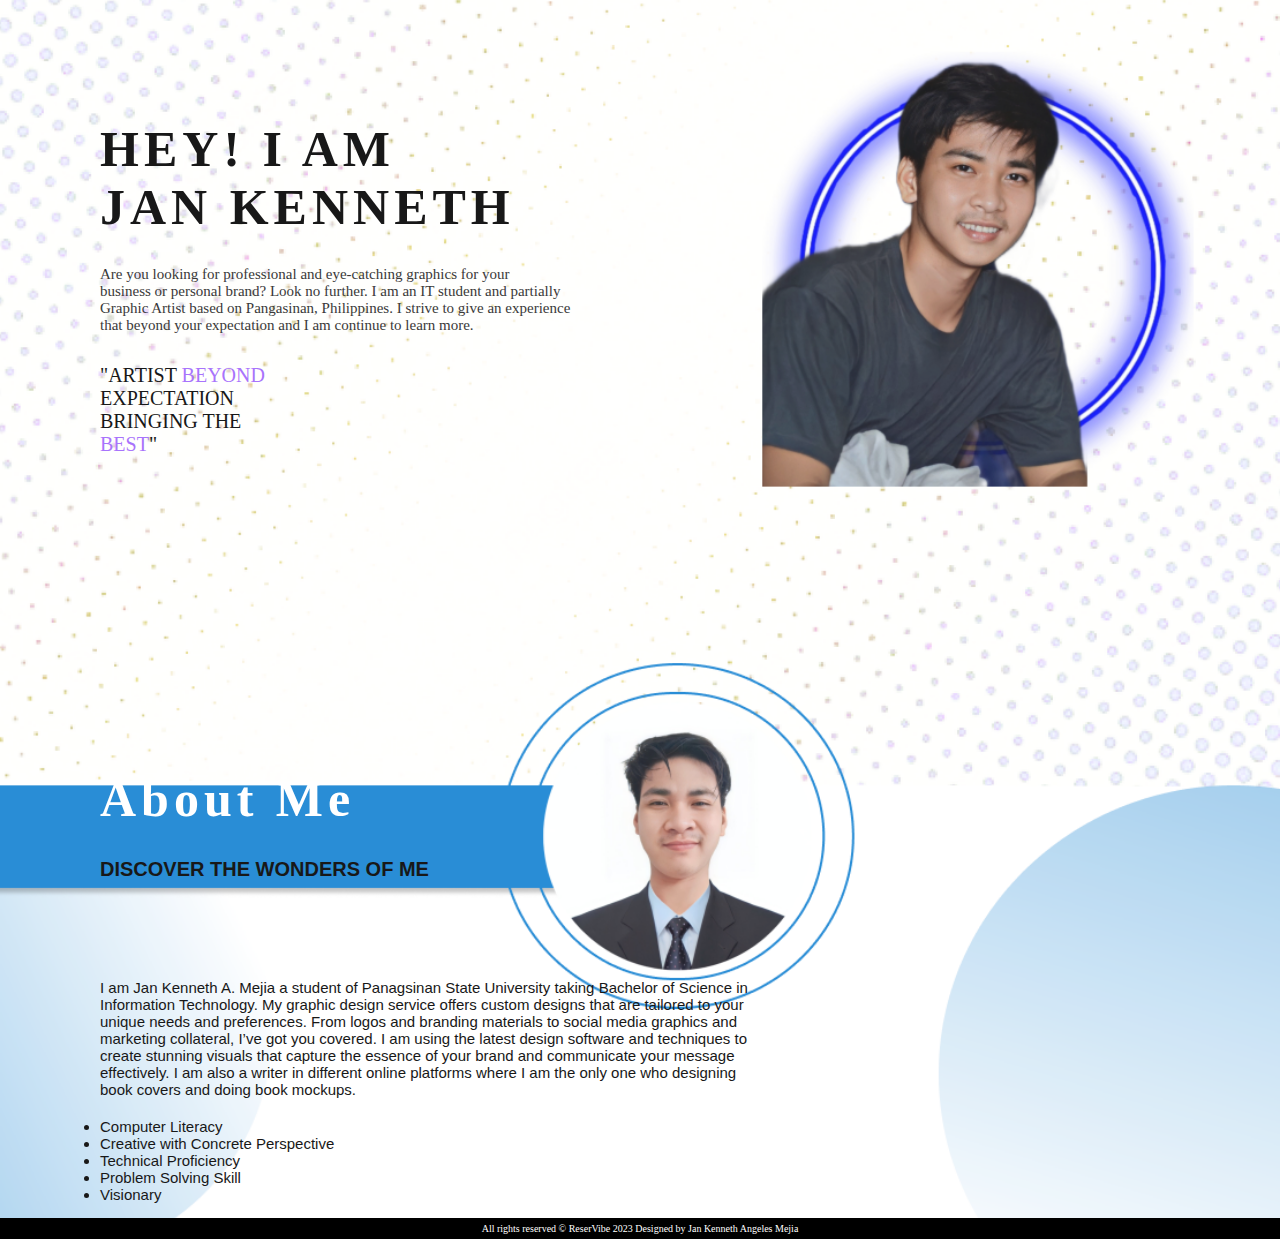
<file: index.html>
<!DOCTYPE html>
<html lang="en">
<head>
    <meta charset="UTF-8">
    <meta http-equiv="X-UA-Compatible" content="IE=edge">
    <meta name="viewport" content="width=device-width, initial-scale=1.0">
    <title>ReserVibe</title>
    <link rel="stylesheet" href="personal.css">
    <link rel="stylesheet" href="https://cdnjs.cloudflare.com/ajax/libs/font-awesome/6.4.0/css/all.min.css">
</head>
<body>
    <section>



       <div class="content">
        <div class="info">
            <h1>Hey!<span> I am <br> Jan Kenneth</span></h1>
            <p>Are you looking for professional and eye-catching graphics for your <br> business or personal brand? Look no further. I am an IT student and partially <br> Graphic Artist based on Pangasinan, Philippines. I strive to give an experience <br> that beyond your expectation  and I am continue to learn more.</p>
            <div class="quote"> "ARTIST <span> BEYOND <br></span> EXPECTATION <br> BRINGING THE <br> <span>BEST</span>" </div>
        </div>
       </div>


       <div class="content">
        <div class="text"><br> <br> <br>
            <h1 id="aboutme">About Me</h1>
            <h2>DISCOVER THE WONDERS OF ME </h2><br>
                <p>I am Jan Kenneth A. Mejia a student of Panagsinan State University taking Bachelor of Science in Information Technology. My graphic design service offers custom designs that are tailored to your unique needs and preferences. From logos and branding materials to social media graphics and marketing collateral, I’ve got you covered. I am using the latest design software and techniques to create stunning visuals that capture the essence of your brand and communicate your message effectively. I am also a writer in different online platforms where I am the only one who designing book covers and doing book mockups.</p>
                <ul>
                    <li>Computer Literacy</li>
                    <li>Creative with Concrete Perspective</li>
                    <li>Technical Proficiency</li>
                    <li>Problem Solving Skill</li>
                    <li>Visionary</li>
                </ul>
        </div>

       </div>
    </section>

    


    <div class="footer-bottom">
        <p>All rights reserved &copy ReserVibe 2023 Designed by Jan Kenneth Angeles Mejia</p>
       </div>

</body>
</html>
</file>
<file: personal.css>
@import url('https://fonts.googleapis.com/css2?family=Poppins:ital,wght@0,300;0,500;0,600;0,700;0,800;0,900;1,200;1,300;1,400;1,600;1,800;1,900&display=swap');

*{
    margin: 0;
    padding: 0;
    box-sizing: border-box;
    font-family: "Poppins" sans-serif;

}

section{
    position: relative;
    width: 100%;
    min-height: 100vh;
    display: flex;
    flex-direction: column;
    justify-content: flex-start;
    background: url(images/bgd.png) no-repeat;
    background-size: cover;
    background-position: start;
    opacity: 90%;
    box-sizing: border-box;
}



header{
    position: fixed;
    background: rgba(62, 1, 103, 0.683);
    top: 0;
    width: 100%;
    display: flex;
    justify-content: space-between;
    align-items: center;
}



.logo {
    padding-left: 10px;
    width: 60px;
    cursor: pointer;
}

    nav a:hover a{
            color: #d0ff00;    
    }

    nav a{
        color: #fff;
        text-decoration: none;
        font-weight: 600;
        letter-spacing: 1px;
        padding: 2px 10px;
        margin-right: 30px;
        text-shadow: #000;
    }


    nav .info-btn{
        color: #ffff;
        background: #a06ef0;
        text-decoration: none;
        font-weight: 700;
        letter-spacing: 2px;
        padding: 10px 20px;
        border-radius: 20px;
    }
  
   

    .content{
        max-width: 650px;
        margin-top: 120px;
        margin-left: 100px;
    }

    .content .info h1{
        color: #000;
        font-size: 50px;
        font-weight: 800px;
        text-transform: uppercase;
        margin-bottom: 30px;
        letter-spacing: 5px;
    }

    .content .info h1 span{
        color: #000;
        letter-spacing: 5px;
        font-size: 50px;
        font-weight: 800px;
    }

    .content .info p{
        color: #252424;
        text-shadow: #000 10px;
        font-size: 15px;
        font-weight: 500px;
        margin-top: 15px;
        margin-bottom: 30px;
    }

    .content .quote{
        color: #000;
        font-size: 20px;
        font-weight: 900px;
        text-transform: uppercase;
        margin-top: 30px;
        margin-bottom: 30px;
    }

    .content .quote span{
        color: #9F65FC;
        font-size: 20px;
        font-weight: 900px;
        text-transform: uppercase;
        margin-top: 30px;
        margin-bottom: 30px;
    }

    .content .info-btn{
        color: #fff;
        background: #9F65FC;
        text-decoration: none;
        font-weight: 700;
        letter-spacing: 2px;
        padding: 10px 25px;
        border-radius: 20px;
    }

    .footer-top .socials{
        background: rgba(83, 0, 109, 0.863);
        top: 0;
        display: flex;
        justify-content: right;
        color: #ffff;
        padding-top: 10px;
        padding-bottom: 10px;
        font-size: 10px;
        position: relative;
        text-align: center;
    }

    .content .text {
        padding-bottom: 15px;
    }

    .content .text h1{
        color: #fff;
        font-size: 50px;
        font-weight: 600px;
        padding-top: 110px;
        margin-bottom: 30px;
        letter-spacing: 5px;
    }
    .content .text h2{
        color: #000;
        font-size: 20px;
        font-weight: 600px;
        font-family: Arial, Helvetica, sans-serif;
        margin-bottom: 30px;
        
    }

    .content .text p{
        color: #000;
        padding-top: 50px;
        padding-bottom: 20px;
        font-size: 15px;
        font-weight: 500px;
        font-family: Arial, Helvetica, sans-serif;
    }

    .content .text ul li{
        color: #000;
        font-size: 15px;
        font-weight: 500px;
        font-family: Arial, Helvetica, sans-serif;
    }

    footer{
        position: relative;
        background: rgb(125, 77, 138);
        height: auto;
        width: 100%;
        font-weight: 500px;
        padding: 20px 0;
        color: #fff;
    }

    .container {
        max-width: 1200px;
        margin-left: 20px;
        margin-bottom: 20px;
        margin-right: 20px;
    }

    .row {
        display: flex;
        flex-wrap: wrap;
    }

    .footer-colm{
        width: 40%;
        padding: 0 15px;
    }
    .footer-colm h2{
        font-size: 20px;
        color: #b385fd;
        position: relative;
        font-weight: 800px;;
        margin-bottom: 30px;
    }

    .footer-colm .quote{
        color: #fff;
        font-size: 12px;
        font-weight: 900px;
        text-transform: uppercase;
        margin-top: 30px;
        margin-bottom: 30px;
    }

    .footer-colm .quote span{
        color: #9F65FC;
        font-size: 12px;
        font-weight: 900px;
        text-transform: uppercase;
        margin-top: 30px;
        margin-bottom: 30px;
    }

    .footer-colm h2 span{
        color: #ffffff;
        font-size: 20px;
        font-weight: 600;
    }
    
    .footer-col{
        width: 20%;
        padding: 0 15px;
    }

    .footer-col li{
        font-size: 15px;
        list-style: none;
    }

    .footer-col .links a{
        text-decoration: none;
        color: #fff;
    }



    .footer-logo{
        padding-left: 10px;
        height: 100px;
        width: 100px;
        cursor: pointer;
    }


    .footer-col p{
        font-size: 15px;
        list-style: none;
    }

    .footer-col h2{
        font-size: 15px;
        color: #fff;
        margin-bottom: 30px;
        text-transform: uppercase;
        font-weight: 500;
        position: relative;
    }

    .socials{
        display: flex;
        justify-content: right;
        align-items: right;
        margin: auto;
    }

    .socials{
        list-style: none;
        display: flex;
        justify-content: center;
    }

    .socials li{
        margin: 0 10px;
    }

    .socials a{
        text-decoration: none;
        color: #ffff;
    }

    .socials a i{
        font-size: 15px;
    }

    .socials a:hover i{
        color: #d0ff00;
    }

    .footer-bottom p{
        background: rgb(0, 0, 0);
        color: #fff;
        font-size: 10px;
        padding-top: 5px;
        padding-bottom: 5px;
        position: relative;
        text-align: center;
    }

    .container2{
        max-width: 650px;
        margin-left: 615px;
        padding-bottom: 700px;
    }
</file>
